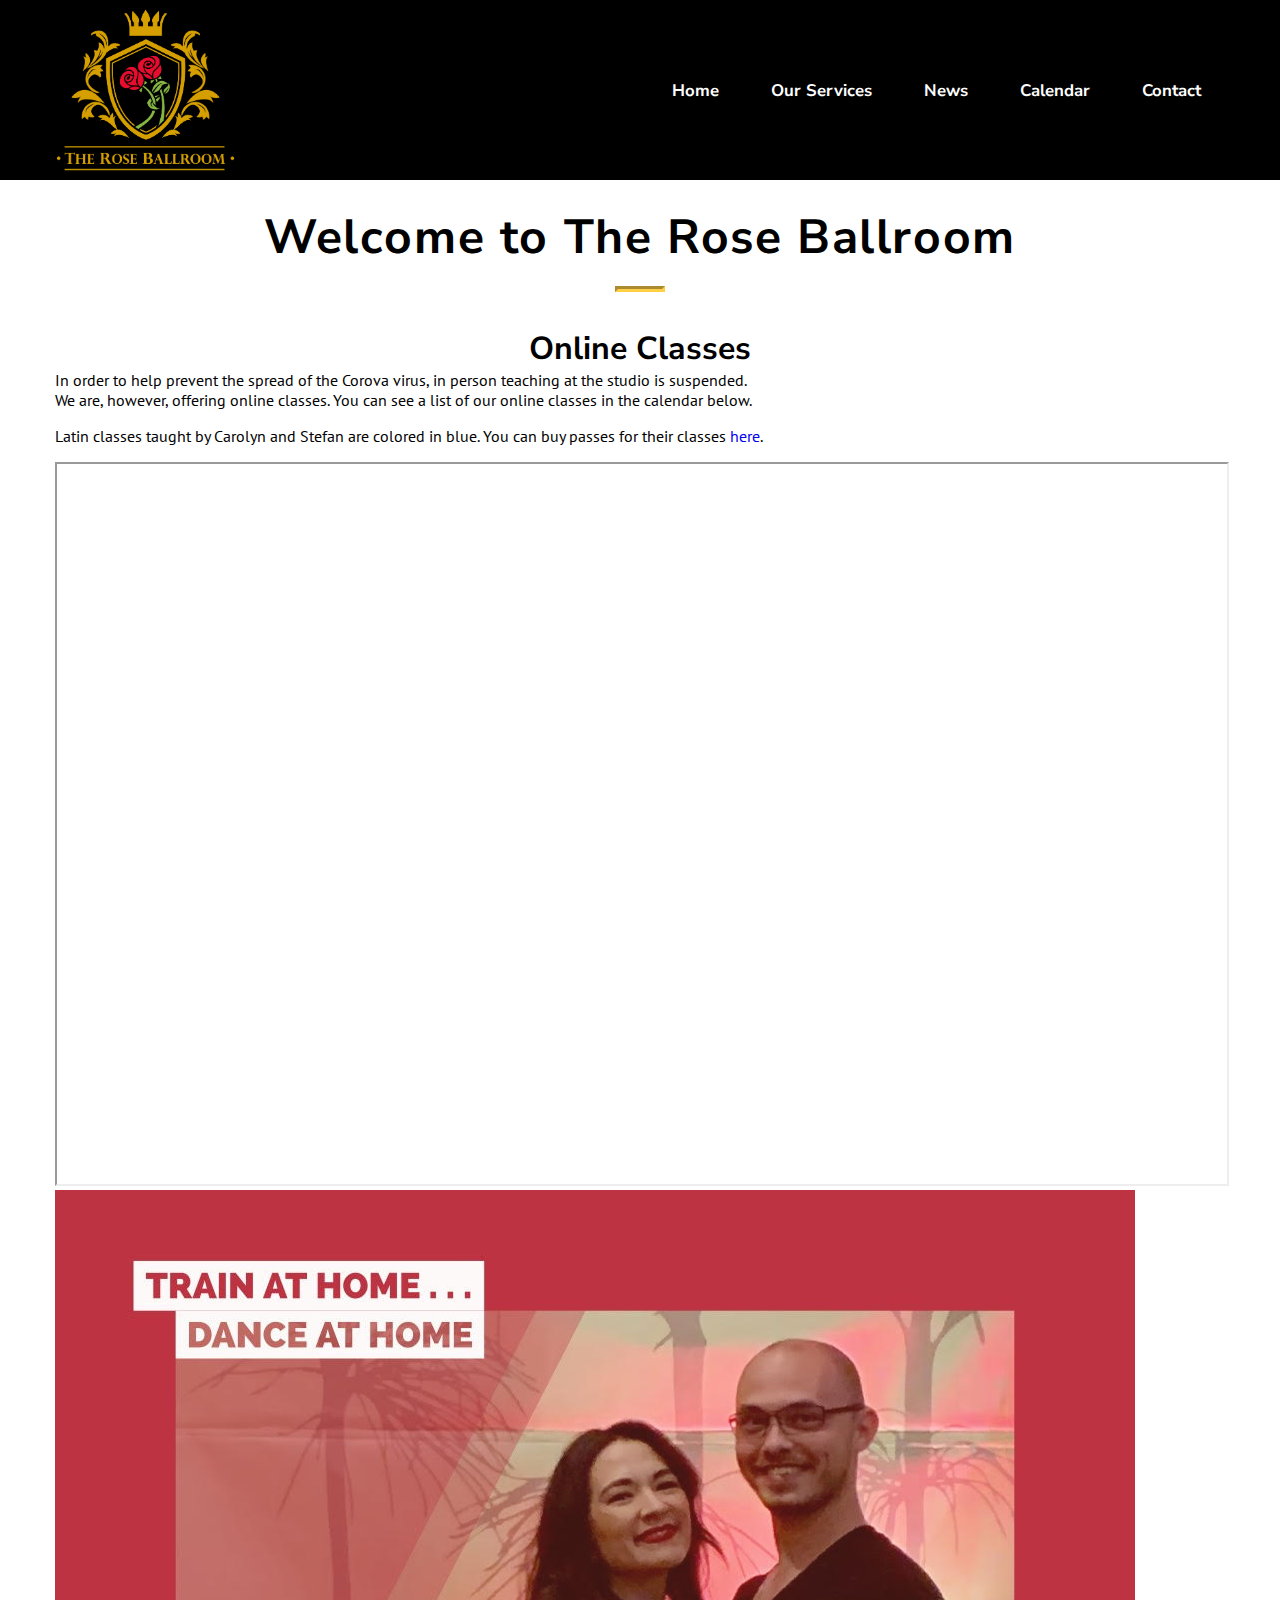
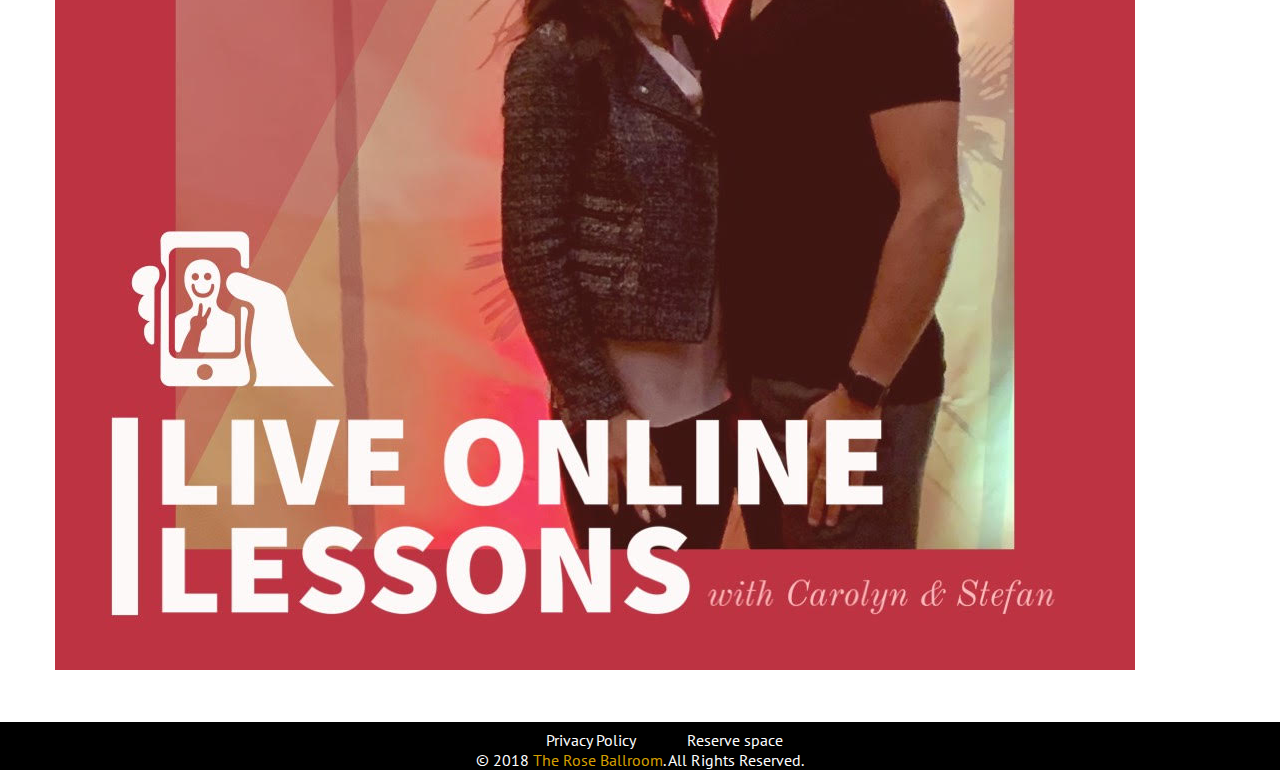
<file: index.html>
<!doctype html><html lang="en"><head><meta charset="utf-8"><title>The Rose Ballroom</title><base href="/"><meta name="viewport" content="width=device-width,initial-scale=1"><link rel="icon" type="image/x-icon" href="favicon.ico"><link rel="stylesheet" href="https://fonts.googleapis.com/icon?family=Material+Icons"><link rel="stylesheet" type="text/css" href="https://fonts.googleapis.com/css?family=Nunito+Sans"><link rel="stylesheet" type="text/css" href="https://fonts.googleapis.com/css?family=PT+Sans"><!-- <link rel="stylesheet" type="text/css" href="https://fonts.googleapis.com/css?family=PT+Serif">
  <link rel="stylesheet" type="text/css" href="https://fonts.googleapis.com/css?family=Raleway">
  <link rel="stylesheet" type="text/css" href="https://fonts.googleapis.com/css?family=Lato">
  <link rel="stylesheet" type="text/css" href="https://fonts.googleapis.com/css?family=Didact+Gothic"> --><script async defer="defer" crossorigin="anonymous" src="https://connect.facebook.net/en_US/sdk.js#xfbml=1&version=v3.3"></script><link href="styles.c072d3e60387aabb3372.bundle.css" rel="stylesheet"/></head><body><the-rose-app></the-rose-app><!-- Default Statcounter code for https://theroseballroom.com
https://theroseballroom.com --><script type="text/javascript">var sc_project=12057520;
var sc_invisible=1;
var sc_security="4cbbe1cf";
var sc_https=1;
var sc_remove_link=1;</script><script type="text/javascript" src="https://www.statcounter.com/counter/counter.js" async></script><noscript><div class="statcounter"><img class="statcounter" src="https://c.statcounter.com/12057520/0/4cbbe1cf/1/" alt="Web
Analytics"></div></noscript><!-- End of Statcounter Code --><script type="text/javascript" src="inline.318b50c57b4eba3d437b.bundle.js"></script><script type="text/javascript" src="polyfills.219944f38204ba677f6a.bundle.js"></script><script type="text/javascript" src="scripts.859e64cef1ef944f8beb.bundle.js"></script><script type="text/javascript" src="main.fe68626fcb317a3fb138.bundle.js"></script></body></html>
</file>
<file: styles.c072d3e60387aabb3372.bundle.css>
.mat-elevation-z0{-webkit-box-shadow:0 0 0 0 rgba(0,0,0,.2),0 0 0 0 rgba(0,0,0,.14),0 0 0 0 rgba(0,0,0,.12);box-shadow:0 0 0 0 rgba(0,0,0,.2),0 0 0 0 rgba(0,0,0,.14),0 0 0 0 rgba(0,0,0,.12)}.mat-elevation-z1{-webkit-box-shadow:0 2px 1px -1px rgba(0,0,0,.2),0 1px 1px 0 rgba(0,0,0,.14),0 1px 3px 0 rgba(0,0,0,.12);box-shadow:0 2px 1px -1px rgba(0,0,0,.2),0 1px 1px 0 rgba(0,0,0,.14),0 1px 3px 0 rgba(0,0,0,.12)}.mat-elevation-z2{-webkit-box-shadow:0 3px 1px -2px rgba(0,0,0,.2),0 2px 2px 0 rgba(0,0,0,.14),0 1px 5px 0 rgba(0,0,0,.12);box-shadow:0 3px 1px -2px rgba(0,0,0,.2),0 2px 2px 0 rgba(0,0,0,.14),0 1px 5px 0 rgba(0,0,0,.12)}.mat-elevation-z3{-webkit-box-shadow:0 3px 3px -2px rgba(0,0,0,.2),0 3px 4px 0 rgba(0,0,0,.14),0 1px 8px 0 rgba(0,0,0,.12);box-shadow:0 3px 3px -2px rgba(0,0,0,.2),0 3px 4px 0 rgba(0,0,0,.14),0 1px 8px 0 rgba(0,0,0,.12)}.mat-elevation-z4{-webkit-box-shadow:0 2px 4px -1px rgba(0,0,0,.2),0 4px 5px 0 rgba(0,0,0,.14),0 1px 10px 0 rgba(0,0,0,.12);box-shadow:0 2px 4px -1px rgba(0,0,0,.2),0 4px 5px 0 rgba(0,0,0,.14),0 1px 10px 0 rgba(0,0,0,.12)}.mat-elevation-z5{-webkit-box-shadow:0 3px 5px -1px rgba(0,0,0,.2),0 5px 8px 0 rgba(0,0,0,.14),0 1px 14px 0 rgba(0,0,0,.12);box-shadow:0 3px 5px -1px rgba(0,0,0,.2),0 5px 8px 0 rgba(0,0,0,.14),0 1px 14px 0 rgba(0,0,0,.12)}.mat-elevation-z6{-webkit-box-shadow:0 3px 5px -1px rgba(0,0,0,.2),0 6px 10px 0 rgba(0,0,0,.14),0 1px 18px 0 rgba(0,0,0,.12);box-shadow:0 3px 5px -1px rgba(0,0,0,.2),0 6px 10px 0 rgba(0,0,0,.14),0 1px 18px 0 rgba(0,0,0,.12)}.mat-elevation-z7{-webkit-box-shadow:0 4px 5px -2px rgba(0,0,0,.2),0 7px 10px 1px rgba(0,0,0,.14),0 2px 16px 1px rgba(0,0,0,.12);box-shadow:0 4px 5px -2px rgba(0,0,0,.2),0 7px 10px 1px rgba(0,0,0,.14),0 2px 16px 1px rgba(0,0,0,.12)}.mat-elevation-z8{-webkit-box-shadow:0 5px 5px -3px rgba(0,0,0,.2),0 8px 10px 1px rgba(0,0,0,.14),0 3px 14px 2px rgba(0,0,0,.12);box-shadow:0 5px 5px -3px rgba(0,0,0,.2),0 8px 10px 1px rgba(0,0,0,.14),0 3px 14px 2px rgba(0,0,0,.12)}.mat-elevation-z9{-webkit-box-shadow:0 5px 6px -3px rgba(0,0,0,.2),0 9px 12px 1px rgba(0,0,0,.14),0 3px 16px 2px rgba(0,0,0,.12);box-shadow:0 5px 6px -3px rgba(0,0,0,.2),0 9px 12px 1px rgba(0,0,0,.14),0 3px 16px 2px rgba(0,0,0,.12)}.mat-elevation-z10{-webkit-box-shadow:0 6px 6px -3px rgba(0,0,0,.2),0 10px 14px 1px rgba(0,0,0,.14),0 4px 18px 3px rgba(0,0,0,.12);box-shadow:0 6px 6px -3px rgba(0,0,0,.2),0 10px 14px 1px rgba(0,0,0,.14),0 4px 18px 3px rgba(0,0,0,.12)}.mat-elevation-z11{-webkit-box-shadow:0 6px 7px -4px rgba(0,0,0,.2),0 11px 15px 1px rgba(0,0,0,.14),0 4px 20px 3px rgba(0,0,0,.12);box-shadow:0 6px 7px -4px rgba(0,0,0,.2),0 11px 15px 1px rgba(0,0,0,.14),0 4px 20px 3px rgba(0,0,0,.12)}.mat-elevation-z12{-webkit-box-shadow:0 7px 8px -4px rgba(0,0,0,.2),0 12px 17px 2px rgba(0,0,0,.14),0 5px 22px 4px rgba(0,0,0,.12);box-shadow:0 7px 8px -4px rgba(0,0,0,.2),0 12px 17px 2px rgba(0,0,0,.14),0 5px 22px 4px rgba(0,0,0,.12)}.mat-elevation-z13{-webkit-box-shadow:0 7px 8px -4px rgba(0,0,0,.2),0 13px 19px 2px rgba(0,0,0,.14),0 5px 24px 4px rgba(0,0,0,.12);box-shadow:0 7px 8px -4px rgba(0,0,0,.2),0 13px 19px 2px rgba(0,0,0,.14),0 5px 24px 4px rgba(0,0,0,.12)}.mat-elevation-z14{-webkit-box-shadow:0 7px 9px -4px rgba(0,0,0,.2),0 14px 21px 2px rgba(0,0,0,.14),0 5px 26px 4px rgba(0,0,0,.12);box-shadow:0 7px 9px -4px rgba(0,0,0,.2),0 14px 21px 2px rgba(0,0,0,.14),0 5px 26px 4px rgba(0,0,0,.12)}.mat-elevation-z15{-webkit-box-shadow:0 8px 9px -5px rgba(0,0,0,.2),0 15px 22px 2px rgba(0,0,0,.14),0 6px 28px 5px rgba(0,0,0,.12);box-shadow:0 8px 9px -5px rgba(0,0,0,.2),0 15px 22px 2px rgba(0,0,0,.14),0 6px 28px 5px rgba(0,0,0,.12)}.mat-elevation-z16{-webkit-box-shadow:0 8px 10px -5px rgba(0,0,0,.2),0 16px 24px 2px rgba(0,0,0,.14),0 6px 30px 5px rgba(0,0,0,.12);box-shadow:0 8px 10px -5px rgba(0,0,0,.2),0 16px 24px 2px rgba(0,0,0,.14),0 6px 30px 5px rgba(0,0,0,.12)}.mat-elevation-z17{-webkit-box-shadow:0 8px 11px -5px rgba(0,0,0,.2),0 17px 26px 2px rgba(0,0,0,.14),0 6px 32px 5px rgba(0,0,0,.12);box-shadow:0 8px 11px -5px rgba(0,0,0,.2),0 17px 26px 2px rgba(0,0,0,.14),0 6px 32px 5px rgba(0,0,0,.12)}.mat-elevation-z18{-webkit-box-shadow:0 9px 11px -5px rgba(0,0,0,.2),0 18px 28px 2px rgba(0,0,0,.14),0 7px 34px 6px rgba(0,0,0,.12);box-shadow:0 9px 11px -5px rgba(0,0,0,.2),0 18px 28px 2px rgba(0,0,0,.14),0 7px 34px 6px rgba(0,0,0,.12)}.mat-elevation-z19{-webkit-box-shadow:0 9px 12px -6px rgba(0,0,0,.2),0 19px 29px 2px rgba(0,0,0,.14),0 7px 36px 6px rgba(0,0,0,.12);box-shadow:0 9px 12px -6px rgba(0,0,0,.2),0 19px 29px 2px rgba(0,0,0,.14),0 7px 36px 6px rgba(0,0,0,.12)}.mat-elevation-z20{-webkit-box-shadow:0 10px 13px -6px rgba(0,0,0,.2),0 20px 31px 3px rgba(0,0,0,.14),0 8px 38px 7px rgba(0,0,0,.12);box-shadow:0 10px 13px -6px rgba(0,0,0,.2),0 20px 31px 3px rgba(0,0,0,.14),0 8px 38px 7px rgba(0,0,0,.12)}.mat-elevation-z21{-webkit-box-shadow:0 10px 13px -6px rgba(0,0,0,.2),0 21px 33px 3px rgba(0,0,0,.14),0 8px 40px 7px rgba(0,0,0,.12);box-shadow:0 10px 13px -6px rgba(0,0,0,.2),0 21px 33px 3px rgba(0,0,0,.14),0 8px 40px 7px rgba(0,0,0,.12)}.mat-elevation-z22{-webkit-box-shadow:0 10px 14px -6px rgba(0,0,0,.2),0 22px 35px 3px rgba(0,0,0,.14),0 8px 42px 7px rgba(0,0,0,.12);box-shadow:0 10px 14px -6px rgba(0,0,0,.2),0 22px 35px 3px rgba(0,0,0,.14),0 8px 42px 7px rgba(0,0,0,.12)}.mat-elevation-z23{-webkit-box-shadow:0 11px 14px -7px rgba(0,0,0,.2),0 23px 36px 3px rgba(0,0,0,.14),0 9px 44px 8px rgba(0,0,0,.12);box-shadow:0 11px 14px -7px rgba(0,0,0,.2),0 23px 36px 3px rgba(0,0,0,.14),0 9px 44px 8px rgba(0,0,0,.12)}.mat-elevation-z24{-webkit-box-shadow:0 11px 15px -7px rgba(0,0,0,.2),0 24px 38px 3px rgba(0,0,0,.14),0 9px 46px 8px rgba(0,0,0,.12);box-shadow:0 11px 15px -7px rgba(0,0,0,.2),0 24px 38px 3px rgba(0,0,0,.14),0 9px 46px 8px rgba(0,0,0,.12)}.mat-h1,.mat-headline,.mat-typography h1{font:400 24px/32px Roboto,"Helvetica Neue",sans-serif;margin:0 0 16px}.mat-h2,.mat-title,.mat-typography h2{font:500 20px/32px Roboto,"Helvetica Neue",sans-serif;margin:0 0 16px}.mat-h3,.mat-subheading-2,.mat-typography h3{font:400 16px/28px Roboto,"Helvetica Neue",sans-serif;margin:0 0 16px}.mat-h4,.mat-subheading-1,.mat-typography h4{font:400 15px/24px Roboto,"Helvetica Neue",sans-serif;margin:0 0 16px}.mat-h5,.mat-typography h5{font:400 11.62px/20px Roboto,"Helvetica Neue",sans-serif;margin:0 0 12px}.mat-h6,.mat-typography h6{font:400 9.38px/20px Roboto,"Helvetica Neue",sans-serif;margin:0 0 12px}.mat-body-2,.mat-body-strong{font:500 14px/24px Roboto,"Helvetica Neue",sans-serif}.mat-body,.mat-body-1,.mat-typography{font:400 14px/20px Roboto,"Helvetica Neue",sans-serif}.mat-body p,.mat-body-1 p,.mat-typography p{margin:0 0 12px}.mat-caption,.mat-small{font:400 12px/20px Roboto,"Helvetica Neue",sans-serif}.mat-display-4,.mat-typography .mat-display-4{font:300 112px/112px Roboto,"Helvetica Neue",sans-serif;margin:0 0 56px;letter-spacing:-.05em}.mat-display-3,.mat-typography .mat-display-3{font:400 56px/56px Roboto,"Helvetica Neue",sans-serif;margin:0 0 64px;letter-spacing:-.02em}.mat-display-2,.mat-typography .mat-display-2{font:400 45px/48px Roboto,"Helvetica Neue",sans-serif;margin:0 0 64px;letter-spacing:-.005em}.mat-display-1,.mat-typography .mat-display-1{font:400 34px/40px Roboto,"Helvetica Neue",sans-serif;margin:0 0 64px}.mat-button,.mat-fab,.mat-flat-button,.mat-icon-button,.mat-mini-fab,.mat-raised-button,.mat-stroked-button{font-family:Roboto,"Helvetica Neue",sans-serif;font-size:14px;font-weight:500}.mat-button-toggle,.mat-card{font-family:Roboto,"Helvetica Neue",sans-serif}.mat-card-title{font-size:24px;font-weight:400}.mat-card-content,.mat-card-header .mat-card-title,.mat-card-subtitle{font-size:14px}.mat-checkbox{font-family:Roboto,"Helvetica Neue",sans-serif}.mat-checkbox-layout .mat-checkbox-label{line-height:24px}.mat-chip{font-size:13px;line-height:18px}.mat-chip .mat-chip-remove.mat-icon{font-size:18px}.mat-table{font-family:Roboto,"Helvetica Neue",sans-serif}.mat-header-cell{font-size:12px;font-weight:500}.mat-cell{font-size:14px}.mat-calendar{font-family:Roboto,"Helvetica Neue",sans-serif}.mat-calendar-body{font-size:13px}.mat-calendar-body-label,.mat-calendar-period-button{font-size:14px;font-weight:500}.mat-calendar-table-header th{font-size:11px;font-weight:400}.mat-dialog-title{font:500 20px/32px Roboto,"Helvetica Neue",sans-serif}.mat-expansion-panel-header{font-family:Roboto,"Helvetica Neue",sans-serif;font-size:15px;font-weight:400}.mat-expansion-panel-content{font:400 14px/20px Roboto,"Helvetica Neue",sans-serif}.mat-form-field{font-size:inherit;font-weight:400;line-height:1.125;font-family:Roboto,"Helvetica Neue",sans-serif}.mat-form-field-wrapper{padding-bottom:1.25em}.mat-form-field-prefix .mat-icon,.mat-form-field-suffix .mat-icon{font-size:150%;line-height:1.125}.mat-form-field-prefix .mat-icon-button,.mat-form-field-suffix .mat-icon-button{height:1.5em;width:1.5em}.mat-form-field-prefix .mat-icon-button .mat-icon,.mat-form-field-suffix .mat-icon-button .mat-icon{height:1.125em;line-height:1.125}.mat-form-field-infix{padding:.4375em 0;border-top:.84375em solid transparent}.mat-form-field-can-float .mat-input-server:focus+.mat-form-field-label-wrapper .mat-form-field-label,.mat-form-field-can-float.mat-form-field-should-float .mat-form-field-label{-webkit-transform:translateY(-1.28125em) scale(.75) perspective(100px) translateZ(.001px);transform:translateY(-1.28125em) scale(.75) perspective(100px) translateZ(.001px);-ms-transform:translateY(-1.28125em) scale(.75);width:133.33333333%}.mat-form-field-can-float .mat-form-field-autofill-control:-webkit-autofill+.mat-form-field-label-wrapper .mat-form-field-label{-webkit-transform:translateY(-1.28125em) scale(.75) perspective(100px) translateZ(.00101px);transform:translateY(-1.28125em) scale(.75) perspective(100px) translateZ(.00101px);-ms-transform:translateY(-1.28124em) scale(.75);width:133.33334333%}.mat-form-field-can-float .mat-input-server[label]:not(:label-shown)+.mat-form-field-label-wrapper .mat-form-field-label{-webkit-transform:translateY(-1.28125em) scale(.75) perspective(100px) translateZ(.00102px);transform:translateY(-1.28125em) scale(.75) perspective(100px) translateZ(.00102px);-ms-transform:translateY(-1.28123em) scale(.75);width:133.33335333%}.mat-form-field-label-wrapper{top:-.84375em;padding-top:.84375em}.mat-form-field-label{top:1.28125em}.mat-form-field-underline{bottom:1.25em}.mat-form-field-subscript-wrapper{font-size:75%;margin-top:.54166667em;top:calc(100% - 1.66666667em)}.mat-grid-tile-footer,.mat-grid-tile-header{font-size:14px}.mat-grid-tile-footer .mat-line,.mat-grid-tile-header .mat-line{white-space:nowrap;overflow:hidden;text-overflow:ellipsis;display:block;-webkit-box-sizing:border-box;box-sizing:border-box}.mat-grid-tile-footer .mat-line:nth-child(n+2),.mat-grid-tile-header .mat-line:nth-child(n+2){font-size:12px}input.mat-input-element{margin-top:-.0625em}.mat-menu-item{font-family:Roboto,"Helvetica Neue",sans-serif;font-size:16px;font-weight:400}.mat-paginator,.mat-paginator-page-size .mat-select-trigger{font-family:Roboto,"Helvetica Neue",sans-serif;font-size:12px}.mat-radio-button,.mat-select{font-family:Roboto,"Helvetica Neue",sans-serif}.mat-slide-toggle-content{font:400 14px/20px Roboto,"Helvetica Neue",sans-serif}.mat-slider-thumb-label-text{font-family:Roboto,"Helvetica Neue",sans-serif;font-size:12px;font-weight:500}.mat-stepper-horizontal,.mat-stepper-vertical{font-family:Roboto,"Helvetica Neue",sans-serif}.mat-step-label{font-size:14px;font-weight:400}.mat-step-label-selected{font-size:14px;font-weight:500}.mat-tab-group{font-family:Roboto,"Helvetica Neue",sans-serif}.mat-tab-label,.mat-tab-link{font-family:Roboto,"Helvetica Neue",sans-serif;font-size:14px;font-weight:500}.mat-toolbar,.mat-toolbar h1,.mat-toolbar h2,.mat-toolbar h3,.mat-toolbar h4,.mat-toolbar h5,.mat-toolbar h6{font:500 20px/32px Roboto,"Helvetica Neue",sans-serif;margin:0}.mat-tooltip{font-family:Roboto,"Helvetica Neue",sans-serif;font-size:10px;padding-top:6px;padding-bottom:6px}.mat-tooltip-handset{font-size:14px;padding-top:9px;padding-bottom:9px}.mat-list-item,.mat-list-option{font-family:Roboto,"Helvetica Neue",sans-serif}.mat-list .mat-list-item,.mat-nav-list .mat-list-item,.mat-selection-list .mat-list-item{font-size:16px}.mat-list .mat-list-item .mat-line,.mat-nav-list .mat-list-item .mat-line,.mat-selection-list .mat-list-item .mat-line{white-space:nowrap;overflow:hidden;text-overflow:ellipsis;display:block;-webkit-box-sizing:border-box;box-sizing:border-box}.mat-list .mat-list-item .mat-line:nth-child(n+2),.mat-nav-list .mat-list-item .mat-line:nth-child(n+2),.mat-selection-list .mat-list-item .mat-line:nth-child(n+2){font-size:14px}.mat-list .mat-list-option,.mat-nav-list .mat-list-option,.mat-selection-list .mat-list-option{font-size:16px}.mat-list .mat-list-option .mat-line,.mat-nav-list .mat-list-option .mat-line,.mat-selection-list .mat-list-option .mat-line{white-space:nowrap;overflow:hidden;text-overflow:ellipsis;display:block;-webkit-box-sizing:border-box;box-sizing:border-box}.mat-list .mat-list-option .mat-line:nth-child(n+2),.mat-nav-list .mat-list-option .mat-line:nth-child(n+2),.mat-selection-list .mat-list-option .mat-line:nth-child(n+2){font-size:14px}.mat-list[dense] .mat-list-item,.mat-nav-list[dense] .mat-list-item,.mat-selection-list[dense] .mat-list-item{font-size:12px}.mat-list[dense] .mat-list-item .mat-line,.mat-nav-list[dense] .mat-list-item .mat-line,.mat-selection-list[dense] .mat-list-item .mat-line{white-space:nowrap;overflow:hidden;text-overflow:ellipsis;display:block;-webkit-box-sizing:border-box;box-sizing:border-box}.mat-list[dense] .mat-list-item .mat-line:nth-child(n+2),.mat-list[dense] .mat-list-option,.mat-nav-list[dense] .mat-list-item .mat-line:nth-child(n+2),.mat-nav-list[dense] .mat-list-option,.mat-selection-list[dense] .mat-list-item .mat-line:nth-child(n+2),.mat-selection-list[dense] .mat-list-option{font-size:12px}.mat-list[dense] .mat-list-option .mat-line,.mat-nav-list[dense] .mat-list-option .mat-line,.mat-selection-list[dense] .mat-list-option .mat-line{white-space:nowrap;overflow:hidden;text-overflow:ellipsis;display:block;-webkit-box-sizing:border-box;box-sizing:border-box}.mat-list[dense] .mat-list-option .mat-line:nth-child(n+2),.mat-nav-list[dense] .mat-list-option .mat-line:nth-child(n+2),.mat-selection-list[dense] .mat-list-option .mat-line:nth-child(n+2){font-size:12px}.mat-list[dense] .mat-subheader,.mat-nav-list[dense] .mat-subheader,.mat-selection-list[dense] .mat-subheader{font-family:Roboto,"Helvetica Neue",sans-serif;font-size:12px;font-weight:500}.mat-option{font-family:Roboto,"Helvetica Neue",sans-serif;font-size:16px;color:rgba(0,0,0,.87)}.mat-optgroup-label{font:500 14px/24px Roboto,"Helvetica Neue",sans-serif;color:rgba(0,0,0,.54)}.mat-simple-snackbar{font-family:Roboto,"Helvetica Neue",sans-serif;font-size:14px}.mat-ripple{overflow:hidden}@media screen and (-ms-high-contrast:active){.mat-ripple{display:none}}.mat-ripple.mat-ripple-unbounded{overflow:visible}.mat-ripple-element{position:absolute;border-radius:50%;pointer-events:none;-webkit-transition:opacity,-webkit-transform cubic-bezier(0,0,.2,1);transition:opacity,transform cubic-bezier(0,0,.2,1),-webkit-transform cubic-bezier(0,0,.2,1);-webkit-transform:scale(0);transform:scale(0)}.cdk-visually-hidden{border:0;clip:rect(0 0 0 0);height:1px;margin:-1px;overflow:hidden;padding:0;position:absolute;width:1px;outline:0;-webkit-appearance:none;-moz-appearance:none}.cdk-global-overlay-wrapper,.cdk-overlay-container{pointer-events:none;top:0;left:0;height:100%;width:100%}.cdk-overlay-container{position:fixed;z-index:1000}.cdk-overlay-container:empty{display:none}.cdk-global-overlay-wrapper{display:-webkit-box;display:-ms-flexbox;display:flex;position:absolute;z-index:1000}.cdk-overlay-pane{position:absolute;pointer-events:auto;-webkit-box-sizing:border-box;box-sizing:border-box;z-index:1000}.cdk-overlay-backdrop{position:absolute;top:0;bottom:0;left:0;right:0;z-index:1000;pointer-events:auto;-webkit-tap-highlight-color:transparent;-webkit-transition:opacity .4s cubic-bezier(.25,.8,.25,1);transition:opacity .4s cubic-bezier(.25,.8,.25,1);opacity:0}.cdk-overlay-backdrop.cdk-overlay-backdrop-showing{opacity:1}.cdk-overlay-dark-backdrop{background:rgba(0,0,0,.288)}.cdk-overlay-transparent-backdrop,.cdk-overlay-transparent-backdrop.cdk-overlay-backdrop-showing{opacity:0}.cdk-global-scrollblock{position:fixed;width:100%;overflow-y:scroll}.mat-ripple-element{background-color:rgba(0,0,0,.1)}.mat-option:focus:not(.mat-option-disabled),.mat-option:hover:not(.mat-option-disabled){background:rgba(0,0,0,.04)}.mat-primary .mat-option.mat-selected:not(.mat-option-disabled){color:#d59f00}.mat-accent .mat-option.mat-selected:not(.mat-option-disabled){color:#ffba63}.mat-warn .mat-option.mat-selected:not(.mat-option-disabled){color:#ffa000}.mat-option.mat-selected:not(.mat-option-multiple):not(.mat-option-disabled){background:rgba(0,0,0,.04)}.mat-option.mat-active{background:rgba(0,0,0,.04);color:rgba(0,0,0,.87)}.mat-option.mat-option-disabled{color:rgba(0,0,0,.38)}.mat-optgroup-disabled .mat-optgroup-label{color:rgba(0,0,0,.38)}.mat-pseudo-checkbox{color:rgba(0,0,0,.54)}.mat-pseudo-checkbox::after{color:#fafafa}.mat-accent .mat-pseudo-checkbox-checked,.mat-accent .mat-pseudo-checkbox-indeterminate,.mat-pseudo-checkbox-checked,.mat-pseudo-checkbox-indeterminate{background:#ffba63}.mat-primary .mat-pseudo-checkbox-checked,.mat-primary .mat-pseudo-checkbox-indeterminate{background:#d59f00}.mat-warn .mat-pseudo-checkbox-checked,.mat-warn .mat-pseudo-checkbox-indeterminate{background:#ffa000}.mat-pseudo-checkbox-checked.mat-pseudo-checkbox-disabled,.mat-pseudo-checkbox-indeterminate.mat-pseudo-checkbox-disabled{background:#b0b0b0}.mat-app-background{background-color:#fafafa;color:rgba(0,0,0,.87)}.mat-theme-loaded-marker{display:none}.mat-autocomplete-panel{background:#fff;color:rgba(0,0,0,.87)}.mat-autocomplete-panel .mat-option.mat-selected:not(.mat-active):not(:hover){background:#fff}.mat-autocomplete-panel .mat-option.mat-selected:not(.mat-active):not(:hover):not(.mat-option-disabled){color:rgba(0,0,0,.87)}.mat-button,.mat-icon-button,.mat-stroked-button{background:0 0}.mat-button.mat-primary .mat-button-focus-overlay,.mat-icon-button.mat-primary .mat-button-focus-overlay,.mat-stroked-button.mat-primary .mat-button-focus-overlay{background-color:rgba(213,159,0,.12)}.mat-button.mat-accent .mat-button-focus-overlay,.mat-icon-button.mat-accent .mat-button-focus-overlay,.mat-stroked-button.mat-accent .mat-button-focus-overlay{background-color:rgba(255,186,99,.12)}.mat-button.mat-warn .mat-button-focus-overlay,.mat-icon-button.mat-warn .mat-button-focus-overlay,.mat-stroked-button.mat-warn .mat-button-focus-overlay{background-color:rgba(255,160,0,.12)}.mat-button[disabled] .mat-button-focus-overlay,.mat-icon-button[disabled] .mat-button-focus-overlay,.mat-stroked-button[disabled] .mat-button-focus-overlay{background-color:transparent}.mat-button.mat-primary,.mat-icon-button.mat-primary,.mat-stroked-button.mat-primary{color:#d59f00}.mat-button.mat-accent,.mat-icon-button.mat-accent,.mat-stroked-button.mat-accent{color:#ffba63}.mat-button.mat-warn,.mat-icon-button.mat-warn,.mat-stroked-button.mat-warn{color:#ffa000}.mat-button.mat-accent[disabled],.mat-button.mat-primary[disabled],.mat-button.mat-warn[disabled],.mat-button[disabled][disabled],.mat-icon-button.mat-accent[disabled],.mat-icon-button.mat-primary[disabled],.mat-icon-button.mat-warn[disabled],.mat-icon-button[disabled][disabled],.mat-stroked-button.mat-accent[disabled],.mat-stroked-button.mat-primary[disabled],.mat-stroked-button.mat-warn[disabled],.mat-stroked-button[disabled][disabled]{color:rgba(0,0,0,.26)}.mat-fab,.mat-mini-fab,.mat-raised-button{color:rgba(0,0,0,.87);background-color:#fff}.mat-fab.mat-accent,.mat-fab.mat-primary,.mat-mini-fab.mat-accent,.mat-mini-fab.mat-primary,.mat-raised-button.mat-accent,.mat-raised-button.mat-primary{color:#000}.mat-fab.mat-accent[disabled],.mat-fab.mat-primary[disabled],.mat-fab.mat-warn[disabled],.mat-fab[disabled][disabled],.mat-mini-fab.mat-accent[disabled],.mat-mini-fab.mat-primary[disabled],.mat-mini-fab.mat-warn[disabled],.mat-mini-fab[disabled][disabled],.mat-raised-button.mat-accent[disabled],.mat-raised-button.mat-primary[disabled],.mat-raised-button.mat-warn[disabled],.mat-raised-button[disabled][disabled]{color:rgba(0,0,0,.26);background-color:rgba(0,0,0,.12)}.mat-fab.mat-primary,.mat-mini-fab.mat-primary,.mat-raised-button.mat-primary{background-color:#d59f00}.mat-fab.mat-accent,.mat-mini-fab.mat-accent,.mat-raised-button.mat-accent{background-color:#ffba63}.mat-fab.mat-warn,.mat-mini-fab.mat-warn,.mat-raised-button.mat-warn{color:rgba(0,0,0,.87);background-color:#ffa000}.mat-fab.mat-accent .mat-ripple-element,.mat-fab.mat-primary .mat-ripple-element,.mat-fab.mat-warn .mat-ripple-element,.mat-mini-fab.mat-accent .mat-ripple-element,.mat-mini-fab.mat-primary .mat-ripple-element,.mat-mini-fab.mat-warn .mat-ripple-element,.mat-raised-button.mat-accent .mat-ripple-element,.mat-raised-button.mat-primary .mat-ripple-element,.mat-raised-button.mat-warn .mat-ripple-element{background-color:rgba(0,0,0,.2)}.mat-button.mat-primary .mat-ripple-element{background-color:rgba(213,159,0,.1)}.mat-button.mat-accent .mat-ripple-element{background-color:rgba(255,186,99,.1)}.mat-button.mat-warn .mat-ripple-element{background-color:rgba(255,160,0,.1)}.mat-flat-button{color:rgba(0,0,0,.87);background-color:#fff}.mat-flat-button.mat-accent,.mat-flat-button.mat-primary{color:#000}.mat-flat-button.mat-accent[disabled],.mat-flat-button.mat-primary[disabled],.mat-flat-button.mat-warn[disabled],.mat-flat-button[disabled][disabled]{color:rgba(0,0,0,.26);background-color:rgba(0,0,0,.12)}.mat-flat-button.mat-primary{background-color:#d59f00}.mat-flat-button.mat-accent{background-color:#ffba63}.mat-flat-button.mat-warn{color:rgba(0,0,0,.87);background-color:#ffa000}.mat-flat-button.mat-accent .mat-ripple-element,.mat-flat-button.mat-primary .mat-ripple-element,.mat-flat-button.mat-warn .mat-ripple-element{background-color:rgba(0,0,0,.2)}.mat-icon-button.mat-primary .mat-ripple-element{background-color:rgba(213,159,0,.2)}.mat-icon-button.mat-accent .mat-ripple-element{background-color:rgba(255,186,99,.2)}.mat-icon-button.mat-warn .mat-ripple-element{background-color:rgba(255,160,0,.2)}.mat-button-toggle{color:rgba(0,0,0,.38)}.mat-button-toggle.cdk-focused .mat-button-toggle-focus-overlay{background-color:rgba(0,0,0,.12)}.mat-button-toggle-checked{background-color:#e0e0e0;color:rgba(0,0,0,.54)}.mat-button-toggle-disabled{background-color:#eee;color:rgba(0,0,0,.26)}.mat-button-toggle-disabled.mat-button-toggle-checked{background-color:#bdbdbd}.mat-card{background:#fff;color:rgba(0,0,0,.87)}.mat-card-subtitle{color:rgba(0,0,0,.54)}.mat-checkbox-frame{border-color:rgba(0,0,0,.54)}.mat-checkbox-checkmark{fill:#fafafa}.mat-checkbox-checkmark-path{stroke:#fafafa!important}.mat-checkbox-mixedmark{background-color:#fafafa}.mat-checkbox-checked.mat-primary .mat-checkbox-background,.mat-checkbox-indeterminate.mat-primary .mat-checkbox-background{background-color:#d59f00}.mat-checkbox-checked.mat-accent .mat-checkbox-background,.mat-checkbox-indeterminate.mat-accent .mat-checkbox-background{background-color:#ffba63}.mat-checkbox-checked.mat-warn .mat-checkbox-background,.mat-checkbox-indeterminate.mat-warn .mat-checkbox-background{background-color:#ffa000}.mat-checkbox-disabled.mat-checkbox-checked .mat-checkbox-background,.mat-checkbox-disabled.mat-checkbox-indeterminate .mat-checkbox-background{background-color:#b0b0b0}.mat-checkbox-disabled:not(.mat-checkbox-checked) .mat-checkbox-frame{border-color:#b0b0b0}.mat-checkbox-disabled .mat-checkbox-label{color:#b0b0b0}.mat-checkbox:not(.mat-checkbox-disabled).mat-primary .mat-checkbox-ripple .mat-ripple-element{background-color:rgba(213,159,0,.26)}.mat-checkbox:not(.mat-checkbox-disabled).mat-accent .mat-checkbox-ripple .mat-ripple-element{background-color:rgba(255,186,99,.26)}.mat-checkbox:not(.mat-checkbox-disabled).mat-warn .mat-checkbox-ripple .mat-ripple-element{background-color:rgba(255,160,0,.26)}.mat-chip:not(.mat-basic-chip){background-color:#e0e0e0;color:rgba(0,0,0,.87)}.mat-chip:not(.mat-basic-chip) .mat-chip-remove{color:rgba(0,0,0,.87);opacity:.4}.mat-chip:not(.mat-basic-chip) .mat-chip-remove:hover{opacity:.54}.mat-chip.mat-chip-selected.mat-primary{background-color:#d59f00;color:#000}.mat-chip.mat-chip-selected.mat-primary .mat-chip-remove{color:#000;opacity:.4}.mat-chip.mat-chip-selected.mat-primary .mat-chip-remove:hover{opacity:.54}.mat-chip.mat-chip-selected.mat-warn{background-color:#ffa000;color:rgba(0,0,0,.87)}.mat-chip.mat-chip-selected.mat-warn .mat-chip-remove{color:rgba(0,0,0,.87);opacity:.4}.mat-chip.mat-chip-selected.mat-warn .mat-chip-remove:hover{opacity:.54}.mat-chip.mat-chip-selected.mat-accent{background-color:#ffba63;color:#000}.mat-chip.mat-chip-selected.mat-accent .mat-chip-remove{color:#000;opacity:.4}.mat-chip.mat-chip-selected.mat-accent .mat-chip-remove:hover{opacity:.54}.mat-table{background:#fff}.mat-header-row,.mat-row{border-bottom-color:rgba(0,0,0,.12)}.mat-header-cell{color:rgba(0,0,0,.54)}.mat-cell{color:rgba(0,0,0,.87)}.mat-datepicker-content{background-color:#fff;color:rgba(0,0,0,.87)}.mat-calendar-arrow{border-top-color:rgba(0,0,0,.54)}.mat-calendar-next-button,.mat-calendar-previous-button{color:rgba(0,0,0,.54)}.mat-calendar-table-header{color:rgba(0,0,0,.38)}.mat-calendar-table-header-divider::after{background:rgba(0,0,0,.12)}.mat-calendar-body-label{color:rgba(0,0,0,.54)}.mat-calendar-body-cell-content{color:rgba(0,0,0,.87);border-color:transparent}.mat-calendar-body-disabled>.mat-calendar-body-cell-content:not(.mat-calendar-body-selected){color:rgba(0,0,0,.38)}.cdk-keyboard-focused .mat-calendar-body-active>.mat-calendar-body-cell-content:not(.mat-calendar-body-selected),.cdk-program-focused .mat-calendar-body-active>.mat-calendar-body-cell-content:not(.mat-calendar-body-selected),:not(.mat-calendar-body-disabled):hover>.mat-calendar-body-cell-content:not(.mat-calendar-body-selected){background-color:rgba(0,0,0,.04)}.mat-calendar-body-selected{background-color:#d59f00;color:#000}.mat-calendar-body-disabled>.mat-calendar-body-selected{background-color:rgba(213,159,0,.4)}.mat-calendar-body-today:not(.mat-calendar-body-selected){border-color:rgba(0,0,0,.38)}.mat-calendar-body-today.mat-calendar-body-selected{-webkit-box-shadow:inset 0 0 0 1px #000;box-shadow:inset 0 0 0 1px #000}.mat-calendar-body-disabled>.mat-calendar-body-today:not(.mat-calendar-body-selected){border-color:rgba(0,0,0,.18)}.mat-datepicker-toggle-active{color:#d59f00}.mat-dialog-container{background:#fff;color:rgba(0,0,0,.87)}.mat-divider{border-top-color:rgba(0,0,0,.12)}.mat-divider-vertical{border-right-color:rgba(0,0,0,.12)}.mat-expansion-panel{background:#fff;color:rgba(0,0,0,.87)}.mat-action-row{border-top-color:rgba(0,0,0,.12)}.mat-expansion-panel:not(.mat-expanded) .mat-expansion-panel-header:not([aria-disabled=true]).cdk-keyboard-focused,.mat-expansion-panel:not(.mat-expanded) .mat-expansion-panel-header:not([aria-disabled=true]).cdk-program-focused,.mat-expansion-panel:not(.mat-expanded) .mat-expansion-panel-header:not([aria-disabled=true]):hover{background:rgba(0,0,0,.04)}.mat-expansion-panel-header-title{color:rgba(0,0,0,.87)}.mat-expansion-indicator::after,.mat-expansion-panel-header-description{color:rgba(0,0,0,.54)}.mat-expansion-panel-header[aria-disabled=true]{color:rgba(0,0,0,.26)}.mat-expansion-panel-header[aria-disabled=true] .mat-expansion-panel-header-description,.mat-expansion-panel-header[aria-disabled=true] .mat-expansion-panel-header-title{color:inherit}.mat-form-field-label,.mat-hint{color:rgba(0,0,0,.54)}.mat-focused .mat-form-field-label{color:#d59f00}.mat-focused .mat-form-field-label.mat-accent{color:#ffba63}.mat-focused .mat-form-field-label.mat-warn{color:#ffa000}.mat-focused .mat-form-field-required-marker{color:#ffba63}.mat-form-field-underline{background-color:rgba(0,0,0,.42)}.mat-form-field-disabled .mat-form-field-underline{background-image:-webkit-gradient(linear,left top,right top,from(rgba(0,0,0,.42)),color-stop(33%,rgba(0,0,0,.42)),color-stop(0,transparent));background-image:linear-gradient(to right,rgba(0,0,0,.42) 0,rgba(0,0,0,.42) 33%,transparent 0);background-size:4px 1px;background-repeat:repeat-x}.mat-form-field-ripple{background-color:#d59f00}.mat-form-field-ripple.mat-accent{background-color:#ffba63}.mat-form-field-ripple.mat-warn{background-color:#ffa000}.mat-form-field-invalid .mat-form-field-label,.mat-form-field-invalid .mat-form-field-label .mat-form-field-required-marker,.mat-form-field-invalid .mat-form-field-label.mat-accent{color:#ffa000}.mat-form-field-invalid .mat-form-field-ripple{background-color:#ffa000}.mat-error{color:#ffa000}.mat-icon.mat-primary{color:#d59f00}.mat-icon.mat-accent{color:#ffba63}.mat-icon.mat-warn{color:#ffa000}.mat-input-element:disabled{color:rgba(0,0,0,.38)}.mat-input-element{caret-color:#d59f00}.mat-input-element::-ms-input-placeholder{color:rgba(0,0,0,.42)}.mat-input-element::placeholder{color:rgba(0,0,0,.42)}.mat-input-element::-moz-placeholder{color:rgba(0,0,0,.42)}.mat-input-element::-webkit-input-placeholder{color:rgba(0,0,0,.42)}.mat-input-element:-ms-input-placeholder{color:rgba(0,0,0,.42)}.mat-accent .mat-input-element{caret-color:#ffba63}.mat-form-field-invalid .mat-input-element,.mat-warn .mat-input-element{caret-color:#ffa000}.mat-list .mat-list-item,.mat-list .mat-list-option,.mat-nav-list .mat-list-item,.mat-nav-list .mat-list-option,.mat-selection-list .mat-list-item,.mat-selection-list .mat-list-option{color:rgba(0,0,0,.87)}.mat-list .mat-subheader,.mat-nav-list .mat-subheader,.mat-selection-list .mat-subheader{font-family:Roboto,"Helvetica Neue",sans-serif;font-size:14px;font-weight:500;color:rgba(0,0,0,.54)}.mat-list-item-disabled{background-color:#eee}.mat-list-option.mat-list-item-focus,.mat-list-option:hover,.mat-nav-list .mat-list-item.mat-list-item-focus,.mat-nav-list .mat-list-item:hover{background:rgba(0,0,0,.04)}.mat-menu-panel{background:#fff}.mat-menu-item{background:0 0;color:rgba(0,0,0,.87)}.mat-menu-item[disabled]{color:rgba(0,0,0,.38)}.mat-menu-item .mat-icon:not([color]),.mat-menu-item-submenu-trigger::after{color:rgba(0,0,0,.54)}.mat-menu-item-highlighted:not([disabled]),.mat-menu-item.cdk-keyboard-focused:not([disabled]),.mat-menu-item.cdk-program-focused:not([disabled]),.mat-menu-item:hover:not([disabled]){background:rgba(0,0,0,.04)}.mat-paginator{background:#fff}.mat-paginator,.mat-paginator-page-size .mat-select-trigger{color:rgba(0,0,0,.54)}.mat-paginator-decrement,.mat-paginator-increment{border-top:2px solid rgba(0,0,0,.54);border-right:2px solid rgba(0,0,0,.54)}.mat-paginator-first,.mat-paginator-last{border-top:2px solid rgba(0,0,0,.54)}.mat-icon-button[disabled] .mat-paginator-decrement,.mat-icon-button[disabled] .mat-paginator-first,.mat-icon-button[disabled] .mat-paginator-increment,.mat-icon-button[disabled] .mat-paginator-last{border-color:rgba(0,0,0,.38)}.mat-progress-bar-background{fill:#f2e2b3}.mat-progress-bar-buffer{background-color:#f2e2b3}.mat-progress-bar-fill::after{background-color:#d59f00}.mat-progress-bar.mat-accent .mat-progress-bar-background{fill:#f2e2b3}.mat-progress-bar.mat-accent .mat-progress-bar-buffer{background-color:#f2e2b3}.mat-progress-bar.mat-accent .mat-progress-bar-fill::after{background-color:#ffba63}.mat-progress-bar.mat-warn .mat-progress-bar-background{fill:#ffa000}.mat-progress-bar.mat-warn .mat-progress-bar-buffer,.mat-progress-bar.mat-warn .mat-progress-bar-fill::after{background-color:#ffa000}.mat-progress-spinner circle,.mat-spinner circle{stroke:#d59f00}.mat-progress-spinner.mat-accent circle,.mat-spinner.mat-accent circle{stroke:#ffba63}.mat-progress-spinner.mat-warn circle,.mat-spinner.mat-warn circle{stroke:#ffa000}.mat-radio-outer-circle{border-color:rgba(0,0,0,.54)}.mat-radio-disabled .mat-radio-outer-circle{border-color:rgba(0,0,0,.38)}.mat-radio-disabled .mat-radio-inner-circle,.mat-radio-disabled .mat-radio-ripple .mat-ripple-element{background-color:rgba(0,0,0,.38)}.mat-radio-disabled .mat-radio-label-content{color:rgba(0,0,0,.38)}.mat-radio-button.mat-primary.mat-radio-checked .mat-radio-outer-circle{border-color:#d59f00}.mat-radio-button.mat-primary .mat-radio-inner-circle{background-color:#d59f00}.mat-radio-button.mat-primary .mat-radio-ripple .mat-ripple-element{background-color:rgba(213,159,0,.26)}.mat-radio-button.mat-accent.mat-radio-checked .mat-radio-outer-circle{border-color:#ffba63}.mat-radio-button.mat-accent .mat-radio-inner-circle{background-color:#ffba63}.mat-radio-button.mat-accent .mat-radio-ripple .mat-ripple-element{background-color:rgba(255,186,99,.26)}.mat-radio-button.mat-warn.mat-radio-checked .mat-radio-outer-circle{border-color:#ffa000}.mat-radio-button.mat-warn .mat-radio-inner-circle{background-color:#ffa000}.mat-radio-button.mat-warn .mat-radio-ripple .mat-ripple-element{background-color:rgba(255,160,0,.26)}.mat-select-content,.mat-select-panel-done-animating{background:#fff}.mat-select-value{color:rgba(0,0,0,.87)}.mat-select-placeholder{color:rgba(0,0,0,.42)}.mat-select-disabled .mat-select-value{color:rgba(0,0,0,.38)}.mat-select-arrow{color:rgba(0,0,0,.54)}.mat-select-panel .mat-option.mat-selected:not(.mat-option-multiple){background:rgba(0,0,0,.12)}.mat-form-field.mat-focused.mat-primary .mat-select-arrow{color:#d59f00}.mat-form-field.mat-focused.mat-accent .mat-select-arrow{color:#ffba63}.mat-form-field .mat-select.mat-select-invalid .mat-select-arrow,.mat-form-field.mat-focused.mat-warn .mat-select-arrow{color:#ffa000}.mat-form-field .mat-select.mat-select-disabled .mat-select-arrow{color:rgba(0,0,0,.38)}.mat-drawer-container{background-color:#fafafa;color:rgba(0,0,0,.87)}.mat-drawer{background-color:#fff;color:rgba(0,0,0,.87)}.mat-drawer.mat-drawer-push{background-color:#fff}.mat-drawer-backdrop.mat-drawer-shown{background-color:rgba(0,0,0,.6)}.mat-slide-toggle.mat-checked:not(.mat-disabled) .mat-slide-toggle-thumb{background-color:#d59f00}.mat-slide-toggle.mat-checked:not(.mat-disabled) .mat-slide-toggle-bar{background-color:rgba(213,159,0,.5)}.mat-slide-toggle:not(.mat-checked) .mat-ripple-element{background-color:rgba(0,0,0,.06)}.mat-slide-toggle .mat-ripple-element{background-color:rgba(213,159,0,.12)}.mat-slide-toggle.mat-primary.mat-checked:not(.mat-disabled) .mat-slide-toggle-thumb{background-color:#d59f00}.mat-slide-toggle.mat-primary.mat-checked:not(.mat-disabled) .mat-slide-toggle-bar{background-color:rgba(213,159,0,.5)}.mat-slide-toggle.mat-primary:not(.mat-checked) .mat-ripple-element{background-color:rgba(0,0,0,.06)}.mat-slide-toggle.mat-primary .mat-ripple-element{background-color:rgba(213,159,0,.12)}.mat-slide-toggle.mat-warn.mat-checked:not(.mat-disabled) .mat-slide-toggle-thumb{background-color:#ffc107}.mat-slide-toggle.mat-warn.mat-checked:not(.mat-disabled) .mat-slide-toggle-bar{background-color:rgba(255,193,7,.5)}.mat-slide-toggle.mat-warn:not(.mat-checked) .mat-ripple-element{background-color:rgba(0,0,0,.06)}.mat-slide-toggle.mat-warn .mat-ripple-element{background-color:rgba(255,193,7,.12)}.mat-disabled .mat-slide-toggle-thumb{background-color:#bdbdbd}.mat-disabled .mat-slide-toggle-bar{background-color:rgba(0,0,0,.1)}.mat-slide-toggle-thumb{background-color:#fafafa}.mat-slide-toggle-bar{background-color:rgba(0,0,0,.38)}.mat-slider-track-background{background-color:rgba(0,0,0,.26)}.mat-primary .mat-slider-thumb,.mat-primary .mat-slider-thumb-label,.mat-primary .mat-slider-track-fill{background-color:#d59f00}.mat-primary .mat-slider-thumb-label-text{color:#000}.mat-accent .mat-slider-thumb,.mat-accent .mat-slider-thumb-label,.mat-accent .mat-slider-track-fill{background-color:#ffba63}.mat-accent .mat-slider-thumb-label-text{color:#000}.mat-warn .mat-slider-thumb,.mat-warn .mat-slider-thumb-label,.mat-warn .mat-slider-track-fill{background-color:#ffa000}.mat-warn .mat-slider-thumb-label-text{color:rgba(0,0,0,.87)}.mat-slider-focus-ring{background-color:rgba(255,186,99,.2)}.cdk-focused .mat-slider-track-background,.mat-slider:hover .mat-slider-track-background{background-color:rgba(0,0,0,.38)}.mat-slider-disabled .mat-slider-thumb,.mat-slider-disabled .mat-slider-track-background,.mat-slider-disabled .mat-slider-track-fill,.mat-slider-disabled:hover .mat-slider-track-background{background-color:rgba(0,0,0,.26)}.mat-slider-min-value .mat-slider-focus-ring{background-color:rgba(0,0,0,.12)}.mat-slider-min-value.mat-slider-thumb-label-showing .mat-slider-thumb,.mat-slider-min-value.mat-slider-thumb-label-showing .mat-slider-thumb-label{background-color:rgba(0,0,0,.87)}.mat-slider-min-value.mat-slider-thumb-label-showing.cdk-focused .mat-slider-thumb,.mat-slider-min-value.mat-slider-thumb-label-showing.cdk-focused .mat-slider-thumb-label{background-color:rgba(0,0,0,.26)}.mat-slider-min-value:not(.mat-slider-thumb-label-showing) .mat-slider-thumb{border-color:rgba(0,0,0,.26);background-color:transparent}.mat-slider-min-value:not(.mat-slider-thumb-label-showing).cdk-focused .mat-slider-thumb,.mat-slider-min-value:not(.mat-slider-thumb-label-showing):hover .mat-slider-thumb{border-color:rgba(0,0,0,.38)}.mat-slider-min-value:not(.mat-slider-thumb-label-showing).cdk-focused.mat-slider-disabled .mat-slider-thumb,.mat-slider-min-value:not(.mat-slider-thumb-label-showing):hover.mat-slider-disabled .mat-slider-thumb{border-color:rgba(0,0,0,.26)}.mat-slider-has-ticks .mat-slider-wrapper::after{border-color:rgba(0,0,0,.7)}.mat-slider-horizontal .mat-slider-ticks{background-image:repeating-linear-gradient(to right,rgba(0,0,0,.7),rgba(0,0,0,.7) 2px,transparent 0,transparent);background-image:-moz-repeating-linear-gradient(.0001deg,rgba(0,0,0,.7),rgba(0,0,0,.7) 2px,transparent 0,transparent)}.mat-slider-vertical .mat-slider-ticks{background-image:repeating-linear-gradient(to bottom,rgba(0,0,0,.7),rgba(0,0,0,.7) 2px,transparent 0,transparent)}.mat-step-header.cdk-keyboard-focused,.mat-step-header.cdk-program-focused,.mat-step-header:hover{background-color:rgba(0,0,0,.04)}.mat-step-header .mat-step-label,.mat-step-header .mat-step-optional{color:rgba(0,0,0,.38)}.mat-step-header .mat-step-icon{background-color:#d59f00;color:#000}.mat-step-header .mat-step-icon-not-touched{background-color:rgba(0,0,0,.38);color:#000}.mat-step-header .mat-step-label.mat-step-label-active{color:rgba(0,0,0,.87)}.mat-stepper-horizontal,.mat-stepper-vertical{background-color:#fff}.mat-stepper-vertical-line::before{border-left-color:rgba(0,0,0,.12)}.mat-stepper-horizontal-line{border-top-color:rgba(0,0,0,.12)}.mat-tab-header,.mat-tab-nav-bar{border-bottom:1px solid rgba(0,0,0,.12)}.mat-tab-group-inverted-header .mat-tab-header,.mat-tab-group-inverted-header .mat-tab-nav-bar{border-top:1px solid rgba(0,0,0,.12);border-bottom:none}.mat-tab-label,.mat-tab-link{color:rgba(0,0,0,.87)}.mat-tab-label.mat-tab-disabled,.mat-tab-link.mat-tab-disabled{color:rgba(0,0,0,.38)}.mat-tab-header-pagination-chevron{border-color:rgba(0,0,0,.87)}.mat-tab-header-pagination-disabled .mat-tab-header-pagination-chevron{border-color:rgba(0,0,0,.38)}.mat-tab-group[class*=mat-background-] .mat-tab-header,.mat-tab-nav-bar[class*=mat-background-]{border-bottom:none;border-top:none}.mat-tab-group.mat-primary .mat-tab-label:not(.mat-tab-disabled):focus,.mat-tab-group.mat-primary .mat-tab-link:not(.mat-tab-disabled):focus,.mat-tab-nav-bar.mat-primary .mat-tab-label:not(.mat-tab-disabled):focus,.mat-tab-nav-bar.mat-primary .mat-tab-link:not(.mat-tab-disabled):focus{background-color:rgba(242,226,179,.3)}.mat-tab-group.mat-primary .mat-ink-bar,.mat-tab-nav-bar.mat-primary .mat-ink-bar{background-color:#d59f00}.mat-tab-group.mat-primary.mat-background-primary .mat-ink-bar,.mat-tab-nav-bar.mat-primary.mat-background-primary .mat-ink-bar{background-color:#000}.mat-tab-group.mat-accent .mat-tab-label:not(.mat-tab-disabled):focus,.mat-tab-group.mat-accent .mat-tab-link:not(.mat-tab-disabled):focus,.mat-tab-nav-bar.mat-accent .mat-tab-label:not(.mat-tab-disabled):focus,.mat-tab-nav-bar.mat-accent .mat-tab-link:not(.mat-tab-disabled):focus{background-color:rgba(242,226,179,.3)}.mat-tab-group.mat-accent .mat-ink-bar,.mat-tab-nav-bar.mat-accent .mat-ink-bar{background-color:#ffba63}.mat-tab-group.mat-accent.mat-background-accent .mat-ink-bar,.mat-tab-nav-bar.mat-accent.mat-background-accent .mat-ink-bar{background-color:#000}.mat-tab-group.mat-warn .mat-tab-label:not(.mat-tab-disabled):focus,.mat-tab-group.mat-warn .mat-tab-link:not(.mat-tab-disabled):focus,.mat-tab-nav-bar.mat-warn .mat-tab-label:not(.mat-tab-disabled):focus,.mat-tab-nav-bar.mat-warn .mat-tab-link:not(.mat-tab-disabled):focus{background-color:rgba(255,160,0,.3)}.mat-tab-group.mat-warn .mat-ink-bar,.mat-tab-nav-bar.mat-warn .mat-ink-bar{background-color:#ffa000}.mat-tab-group.mat-warn.mat-background-warn .mat-ink-bar,.mat-tab-nav-bar.mat-warn.mat-background-warn .mat-ink-bar{background-color:rgba(0,0,0,.87)}.mat-tab-group.mat-background-primary .mat-tab-label:not(.mat-tab-disabled):focus,.mat-tab-group.mat-background-primary .mat-tab-link:not(.mat-tab-disabled):focus,.mat-tab-nav-bar.mat-background-primary .mat-tab-label:not(.mat-tab-disabled):focus,.mat-tab-nav-bar.mat-background-primary .mat-tab-link:not(.mat-tab-disabled):focus{background-color:rgba(242,226,179,.3)}.mat-tab-group.mat-background-primary .mat-tab-header,.mat-tab-group.mat-background-primary .mat-tab-links,.mat-tab-nav-bar.mat-background-primary .mat-tab-header,.mat-tab-nav-bar.mat-background-primary .mat-tab-links{background-color:#d59f00}.mat-tab-group.mat-background-primary .mat-tab-label,.mat-tab-group.mat-background-primary .mat-tab-link,.mat-tab-nav-bar.mat-background-primary .mat-tab-label,.mat-tab-nav-bar.mat-background-primary .mat-tab-link{color:#000}.mat-tab-group.mat-background-primary .mat-tab-label.mat-tab-disabled,.mat-tab-group.mat-background-primary .mat-tab-link.mat-tab-disabled,.mat-tab-nav-bar.mat-background-primary .mat-tab-label.mat-tab-disabled,.mat-tab-nav-bar.mat-background-primary .mat-tab-link.mat-tab-disabled{color:rgba(0,0,0,.4)}.mat-tab-group.mat-background-primary .mat-tab-header-pagination-chevron,.mat-tab-nav-bar.mat-background-primary .mat-tab-header-pagination-chevron{border-color:#000}.mat-tab-group.mat-background-primary .mat-tab-header-pagination-disabled .mat-tab-header-pagination-chevron,.mat-tab-nav-bar.mat-background-primary .mat-tab-header-pagination-disabled .mat-tab-header-pagination-chevron{border-color:rgba(0,0,0,.4)}.mat-tab-group.mat-background-primary .mat-ripple-element,.mat-tab-nav-bar.mat-background-primary .mat-ripple-element{background-color:rgba(0,0,0,.12)}.mat-tab-group.mat-background-accent .mat-tab-label:not(.mat-tab-disabled):focus,.mat-tab-group.mat-background-accent .mat-tab-link:not(.mat-tab-disabled):focus,.mat-tab-nav-bar.mat-background-accent .mat-tab-label:not(.mat-tab-disabled):focus,.mat-tab-nav-bar.mat-background-accent .mat-tab-link:not(.mat-tab-disabled):focus{background-color:rgba(242,226,179,.3)}.mat-tab-group.mat-background-accent .mat-tab-header,.mat-tab-group.mat-background-accent .mat-tab-links,.mat-tab-nav-bar.mat-background-accent .mat-tab-header,.mat-tab-nav-bar.mat-background-accent .mat-tab-links{background-color:#ffba63}.mat-tab-group.mat-background-accent .mat-tab-label,.mat-tab-group.mat-background-accent .mat-tab-link,.mat-tab-nav-bar.mat-background-accent .mat-tab-label,.mat-tab-nav-bar.mat-background-accent .mat-tab-link{color:#000}.mat-tab-group.mat-background-accent .mat-tab-label.mat-tab-disabled,.mat-tab-group.mat-background-accent .mat-tab-link.mat-tab-disabled,.mat-tab-nav-bar.mat-background-accent .mat-tab-label.mat-tab-disabled,.mat-tab-nav-bar.mat-background-accent .mat-tab-link.mat-tab-disabled{color:rgba(0,0,0,.4)}.mat-tab-group.mat-background-accent .mat-tab-header-pagination-chevron,.mat-tab-nav-bar.mat-background-accent .mat-tab-header-pagination-chevron{border-color:#000}.mat-tab-group.mat-background-accent .mat-tab-header-pagination-disabled .mat-tab-header-pagination-chevron,.mat-tab-nav-bar.mat-background-accent .mat-tab-header-pagination-disabled .mat-tab-header-pagination-chevron{border-color:rgba(0,0,0,.4)}.mat-tab-group.mat-background-accent .mat-ripple-element,.mat-tab-nav-bar.mat-background-accent .mat-ripple-element{background-color:rgba(0,0,0,.12)}.mat-tab-group.mat-background-warn .mat-tab-label:not(.mat-tab-disabled):focus,.mat-tab-group.mat-background-warn .mat-tab-link:not(.mat-tab-disabled):focus,.mat-tab-nav-bar.mat-background-warn .mat-tab-label:not(.mat-tab-disabled):focus,.mat-tab-nav-bar.mat-background-warn .mat-tab-link:not(.mat-tab-disabled):focus{background-color:rgba(255,160,0,.3)}.mat-tab-group.mat-background-warn .mat-tab-header,.mat-tab-group.mat-background-warn .mat-tab-links,.mat-tab-nav-bar.mat-background-warn .mat-tab-header,.mat-tab-nav-bar.mat-background-warn .mat-tab-links{background-color:#ffa000}.mat-tab-group.mat-background-warn .mat-tab-label,.mat-tab-group.mat-background-warn .mat-tab-link,.mat-tab-nav-bar.mat-background-warn .mat-tab-label,.mat-tab-nav-bar.mat-background-warn .mat-tab-link{color:rgba(0,0,0,.87)}.mat-tab-group.mat-background-warn .mat-tab-label.mat-tab-disabled,.mat-tab-group.mat-background-warn .mat-tab-link.mat-tab-disabled,.mat-tab-nav-bar.mat-background-warn .mat-tab-label.mat-tab-disabled,.mat-tab-nav-bar.mat-background-warn .mat-tab-link.mat-tab-disabled{color:rgba(0,0,0,.4)}.mat-tab-group.mat-background-warn .mat-tab-header-pagination-chevron,.mat-tab-nav-bar.mat-background-warn .mat-tab-header-pagination-chevron{border-color:rgba(0,0,0,.87)}.mat-tab-group.mat-background-warn .mat-tab-header-pagination-disabled .mat-tab-header-pagination-chevron,.mat-tab-nav-bar.mat-background-warn .mat-tab-header-pagination-disabled .mat-tab-header-pagination-chevron{border-color:rgba(0,0,0,.4)}.mat-tab-group.mat-background-warn .mat-ripple-element,.mat-tab-nav-bar.mat-background-warn .mat-ripple-element{background-color:rgba(0,0,0,.12)}.mat-toolbar{background:#f5f5f5;color:rgba(0,0,0,.87)}.mat-toolbar.mat-primary{background:#d59f00;color:#000}.mat-toolbar.mat-accent{background:#ffba63;color:#000}.mat-toolbar.mat-warn{background:#ffa000;color:rgba(0,0,0,.87)}.mat-tooltip{background:rgba(97,97,97,.9)}.mat-snack-bar-container{background:#323232;color:#fff}.mat-simple-snackbar-action{line-height:1;font-family:inherit;font-size:inherit;font-weight:500;color:#ffba63}body,html{position:relative;height:100%}body{padding:0;margin:0;font-family:'PT Sans'}.clickable{cursor:pointer}.color-this-gold{color:#d59f00}.header-font{font-family:'Nunito Sans';font-size:2rem}.main-font{font-family:'PT Sans'}.inner{position:relative;height:auto;width:100%;max-width:1170px;padding:0;margin:0 auto}.inner:after{clear:both}#cover{position:relative;height:80vh;width:100%}.cover-img{height:100%;width:100%;-o-object-fit:cover;object-fit:cover}#slideshow{position:relative;height:80vh;width:100%;-o-object-fit:cover;object-fit:cover}.slideshow-container .slides.slide-in-left{-webkit-animation:3s cubic-bezier(.42,0,.58,1) slideInLeft!important;animation:3s cubic-bezier(.42,0,.58,1) slideInLeft!important}.slideshow-container .slides.slide-in-right{-webkit-animation:3s cubic-bezier(.42,0,.58,1) slideInRight!important;animation:3s cubic-bezier(.42,0,.58,1) slideInRight!important}.slideshow-container .slides.slide-out-left{-webkit-animation:3s cubic-bezier(.42,0,.58,1) slideOutLeft!important;animation:3s cubic-bezier(.42,0,.58,1) slideOutLeft!important}.slideshow-container .slides.slide-out-right{-webkit-animation:3s cubic-bezier(.42,0,.58,1) slideOutRight!important;animation:3s cubic-bezier(.42,0,.58,1) slideOutRight!important}@-webkit-keyframes slideInRight{0%{opacity:0}100%{opacity:1}}@keyframes slideInRight{0%{opacity:0}100%{opacity:1}}@-webkit-keyframes slideInLeft{0%{opacity:0}100%{opacity:1}}@keyframes slideInLeft{0%{opacity:0}100%{opacity:1}}@-webkit-keyframes slideOutRight{0%{opacity:1}100%{opacity:0}}@keyframes slideOutRight{0%{opacity:1}100%{opacity:0}}@-webkit-keyframes slideOutLeft{0%{opacity:1}100%{opacity:0}}@keyframes slideOutLeft{0%{opacity:1}100%{opacity:0}}.mat-select-trigger,.mat-select-value{height:100%}#the-rose-header .mat-select-arrow{color:#fff}#the-rose-header .mat-select{text-align:right}#the-rose-header .mat-select-placeholder{font-size:1.5rem;color:#fff;font-weight:700}
</file>
